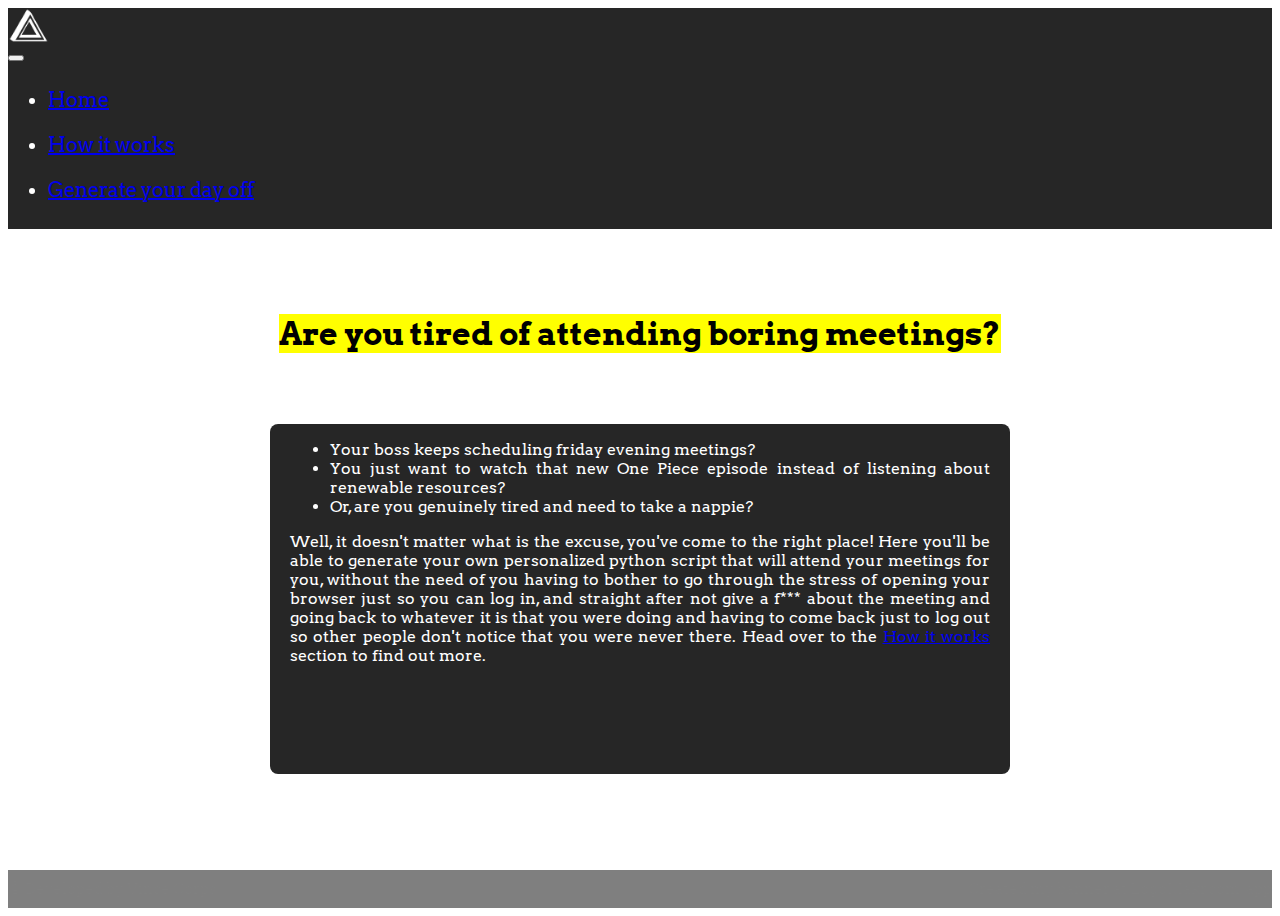
<file: index.html>
<!DOCTYPE html>
<html>
    <head>
        <meta charset="utf-8">
        <meta http-equiv="X-UA-Compatible" content="IE=edge">
        <meta name="viewport" content="width=device-width, initial-scale=1">
        <title>Ferris Bueller's Script</title>

        <link href="https://cdn.jsdelivr.net/npm/bootstrap@5.3.0-alpha3/dist/css/bootstrap.min.css" rel="stylesheet" integrity="sha384-KK94CHFLLe+nY2dmCWGMq91rCGa5gtU4mk92HdvYe+M/SXH301p5ILy+dN9+nJOZ" crossorigin="anonymous">
        <link rel="stylesheet" href="styling.css">

        <!-- Google fonts-->
        <link rel="preconnect" href="https://fonts.googleapis.com">
        <link rel="preconnect" href="https://fonts.gstatic.com" crossorigin>
        <link href="https://fonts.googleapis.com/css2?family=Arvo&display=swap" rel="stylesheet">

    </head>
    <body>
        <!-- create navbar -->
        <nav class="navbar navbar-expand-lg navbar-dark">
            <!-- Navbar content -->
            <div class="container-fluid">
                <div class="navbar-header">
                    <a class="navbar-brand" href="#"><img src="images/weblogo.png" class="logo"></a>
                </div>
            

                <!-- toggler items -->
                <button class="navbar-toggler" type="button" data-bs-toggle="collapse" data-bs-target="#navbarToggler" aria-controls="navbarToggler" aria-expanded="false" aria-label="Toggle navigation">
                    <span class="navbar-toggler-icon"></span>
                </button>

                <!-- collapsible content-->
                <div class="collapse navbar-collapse" id="navbarToggler">
                    <ul class="navbar-nav me-auto mb-2 mb-lg-0">
                      <li class="nav-item">
                        <a class="nav-link active" aria-current="page" href="#">Home</a>
                      </li>
                      <li class="nav-item">
                        <a class="nav-link" href="howitworks.html">How it works</a>
                      </li>
                      <li class="nav-item">
                        <a class="nav-link" href="dayoff.html">Generate your day off</a>
                      </li>
                    </ul>
                </div>
            </div>

        </nav>

        <!-- create header -->
        <h1 id="header-one"><mark>Are you tired of attending boring meetings?</mark></h1>

        <!-- create paragraph explaining concept -->
        <div id="intro-text">
          
          <p>
            <ul>
              <li>Your boss keeps scheduling friday evening meetings?</li>
              <li>You just want to watch that new One Piece episode instead of listening about renewable resources?</li>
              <li>Or, are you genuinely tired and need to take a nappie?</li>
            </ul>
    
            Well, it doesn't matter what is the excuse, you've come to the right place! Here you'll be able to generate
            your own personalized python script that will attend your meetings for you, without the need of you having to 
            bother to go through the stress of opening your browser just so you can log in, and straight after not give a 
            f*** about the meeting and going back to whatever it is that you were doing and having to come back just to log out
            so other people don't notice that you were never there. Head over to the <a href="howitworks.html">How it works</a> section
            to find out more.

          </p>
        </div>

        <!-- create footer-->
        <div class="footer">
            <div class="container">
              <span>&copy; Developed by Vince Corps</span>
              <span>Created my banner at <a href="https://logomakr.com/" target="_blank" id="logo-src">LogoMakr.com/app</a></span>
            </div>
        </div>

        <!-- Bootstrap -->
        <script src="https://cdn.jsdelivr.net/npm/bootstrap@5.3.0-alpha3/dist/js/bootstrap.bundle.min.js" integrity="sha384-ENjdO4Dr2bkBIFxQpeoTz1HIcje39Wm4jDKdf19U8gI4ddQ3GYNS7NTKfAdVQSZe" crossorigin="anonymous"></script>
    </body>
</html>
</file>
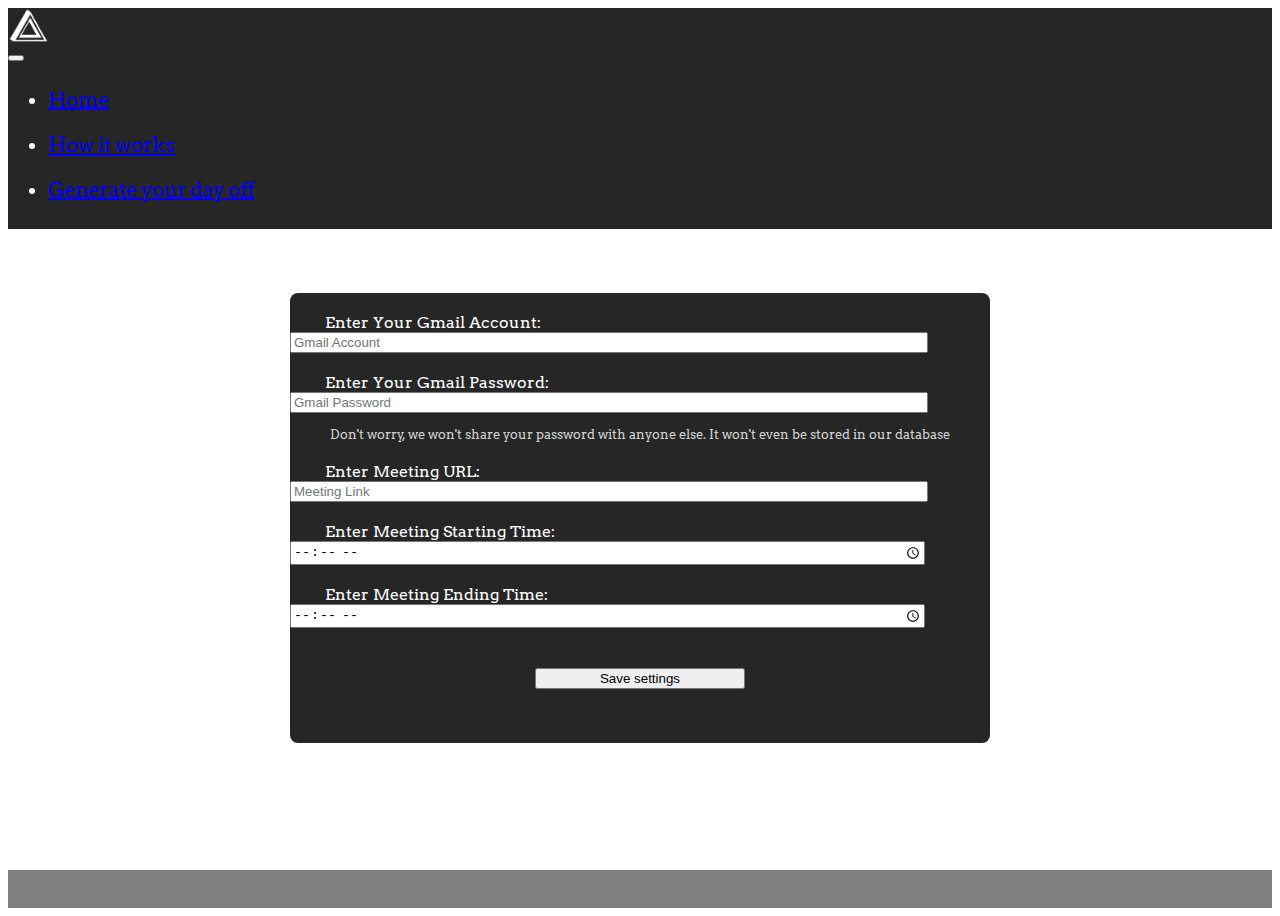
<file: dayoff.html>
<!DOCTYPE html>
<html>
    <head>
        <meta charset="utf-8">
        <meta http-equiv="X-UA-Compatible" content="IE=edge">
        <meta name="viewport" content="width=device-width, initial-scale=1">
        <title>Ferris Bueller's Script</title>

        <link href="https://cdn.jsdelivr.net/npm/bootstrap@5.3.0-alpha3/dist/css/bootstrap.min.css" rel="stylesheet" integrity="sha384-KK94CHFLLe+nY2dmCWGMq91rCGa5gtU4mk92HdvYe+M/SXH301p5ILy+dN9+nJOZ" crossorigin="anonymous">
        <link rel="stylesheet" href="styling.css">

        <!-- Google fonts-->
        <link rel="preconnect" href="https://fonts.googleapis.com">
        <link rel="preconnect" href="https://fonts.gstatic.com" crossorigin>
        <link href="https://fonts.googleapis.com/css2?family=Arvo&display=swap" rel="stylesheet">


    </head>
    <body>
        <!-- create navbar -->
        <nav class="navbar navbar-expand-lg navbar-dark">
            <!-- Navbar content -->
            <div class="container-fluid">
                <div class="navbar-header">
                    <a class="navbar-brand" href="#"><img src="images/weblogo.png" class="logo"></a>
                </div>
            

                <!-- toggler items -->
                <button class="navbar-toggler" type="button" data-bs-toggle="collapse" data-bs-target="#navbarToggler" aria-controls="navbarToggler" aria-expanded="false" aria-label="Toggle navigation">
                    <span class="navbar-toggler-icon"></span>
                </button>

                <!-- collapsible content-->
                <div class="collapse navbar-collapse" id="navbarToggler">
                    <ul class="navbar-nav me-auto mb-2 mb-lg-0">
                      <li class="nav-item">
                        <a class="nav-link" aria-current="page" href="index.html">Home</a>
                      </li>
                      <li class="nav-item">
                        <a class="nav-link" href="howitworks.html">How it works</a>
                      </li>
                      <li class="nav-item">
                        <a class="nav-link active" href="#">Generate your day off</a>
                      </li>
                    </ul>
                </div>
            </div>

        </nav>

        <!-- create form -->
        <form method="post">

          <!-- gmail account -->
          <div class="form-group">
            <label for="gmail-account">Enter Your Gmail Account:</label>
            <input class="form-control" type="text" placeholder="Gmail Account" id="gmail-account">
          </div>

          <!-- Gmail Password -->
          <div class="form-group">
            <label for="gmail-password">Enter Your Gmail Password:</label>
            <input type="password" class="form-control" type="text" placeholder="Gmail Password" id="gmail-password">
            <small><p id="warning">Don't worry, we won't share your password with anyone else. It won't even be stored in our database</p></small>
          </div>

          <!-- meeting link -->
          <div class="form-group">
            <label for="meeting-link">Enter Meeting URL:</label>
            <input class="form-control" type="text" placeholder="Meeting Link" id="meeting-link">
          </div>

          <!-- meeting starting time -->
          <div class="form-group">
            <label for="starting-time">Enter Meeting Starting Time:</label>
            <input type="time" class="form-control" id="starting-time"/>
          </div>

          <!-- meeting ending time -->
          <div class="form-group">
            <label for="ending-time">Enter Meeting Ending Time:</label>
            <input type="time" class="form-control" id="ending-time"/>
          </div>

          <!-- Submit Button -->
          <button type="submit" class="btn btn-primary" id="submit-button">Save settings</button>

        </form>


        <!-- create footer-->
        <div class="footer">
            <div class="container">
              <span>&copy; Developed by Vince Corps</span>
              <span>Created my banner at <a href="https://logomakr.com/" target="_blank" id="logo-src">LogoMakr.com/app</a></span>
            </div>
        </div>

        <!-- Bootstrap -->
        <script src="https://cdn.jsdelivr.net/npm/bootstrap@5.3.0-alpha3/dist/js/bootstrap.bundle.min.js" integrity="sha384-ENjdO4Dr2bkBIFxQpeoTz1HIcje39Wm4jDKdf19U8gI4ddQ3GYNS7NTKfAdVQSZe" crossorigin="anonymous"></script>
        <script>
          document.getElementById('submit-button').addEventListener('click', (e)=> {
            e.preventDefault();

            const content = `
import time
from selenium.webdriver.common.by import By
from seleniumbase import Driver
import datetime


# Functions

# click function
def click_on(selector_type, path_to_element, wait_time):
    if selector_type == "id":
        click_element = driver.find_element(By.ID, path_to_element)
        click_element.click()
        time.sleep(wait_time)
    elif selector_type == "css":
        click_element = driver.find_element(By.CSS_SELECTOR, path_to_element)
        click_element.click()
        time.sleep(wait_time)


# type function
def write(selector_type, path_to_element, content, wait_time):
    if selector_type == "id":
        click_element = driver.find_element(By.ID, path_to_element)
        click_element.send_keys(content)
        time.sleep(wait_time)
    elif selector_type == "css":
        click_element = driver.find_element(By.CSS_SELECTOR, path_to_element)
        click_element.send_keys(content)
        time.sleep(wait_time)

# variables
starting_time = "${document.getElementById('starting-time').value}" 

# I need to make sure that if the first integer of HH: is 0 I transform it into a 0oH
if int(starting_time[0]) == 0:
    hour = int(starting_time[1])
else: 
    hour = int(starting_time[0] + starting_time[1]) # (int)

# I need to make sure that if the first integer of MM: is 0 I transform it into a 0oH
if int(starting_time[3]) == 0:
    minutes = int(starting_time[4])
else: 
    minutes = int(starting_time[3] + starting_time[4]) # (int)



ending_time = "${document.getElementById('ending-time').value}" 
# I need to make sure that if the first integer of HH: is 0 I transform 
if int(ending_time[0]) == 0:
    finish_hour = int(ending_time[1])
else: 
    finish_hour = int(ending_time[0] + ending_time[1]) # (int)

# I need to make sure that if the first integer of MM: is 0 I transform it into a 0oH
if int(ending_time[3]) == 0:
    finish_minutes = int(ending_time[4])
else: 
    finish_minutes = int(ending_time[3] + ending_time[4]) # (int)


# time difference in seconds function 
def time_difference_in_seconds(hour, minute):
    # get current time
    current_time = datetime.datetime.now().time() #16:48:33.441141, datetime.time object
    current_delta = datetime.timedelta(hours=current_time.hour, minutes=current_time.minute, seconds=current_time.second)
    i = type(current_time)

    # create ending time variable
    test_time = datetime.time(hour, minute) # datetime.time object
    test_delta = datetime.timedelta(hours=test_time.hour, minutes=test_time.minute, seconds=test_time.second)
    a = type(test_time)

    # subtract current time from ending time
    difference_delta = test_delta - current_delta

    # transform difference to seconds
    difference_delta.total_seconds()
    return difference_delta.total_seconds()


driver = Driver(uc=True)

driver.get('https://accounts.google.com/v3/signin/identifier?continue=https%3A%2F%2Faccounts.google.com%2F&followup=https%3A%2F%2Faccounts.google.com%2F&ifkv=AXo7B7WX_wrivAACh0TAbFpPcdmqaKlnznwQGhVeKNaBo5S1BJARBkliHBJJ4CI_tMdwEoRrRpjK_w&passive=1209600&flowName=GlifWebSignIn&flowEntry=ServiceLogin&dsh=S1275157963%3A1691870213375590')
time.sleep(5)

# Type gmail
write("id", 'identifierId', "${document.getElementById('gmail-account').value}", 3)

# Click on "Next"
click_on("css",  "#identifierNext .VfPpkd-dgl2Hf-ppHlrf-sM5MNb .lw1w4b", 3)

# Enter password
password = driver.find_element(By.CLASS_NAME, "zHQkBf")
password.send_keys("${document.getElementById('gmail-password').value}")
time.sleep(3)

# Click on "Next"
click_on("css", "#passwordNext .VfPpkd-dgl2Hf-ppHlrf-sM5MNb .VfPpkd-LgbsSe", time_difference_in_seconds(hour, minutes))

# go to google meet website
driver.get("https://meet.google.com/")
time.sleep(5)

# Click on "Join Meeting" - ok
click_on("id", "i8", 3)

# Enter meeting link
write("id", "i8",  "${document.getElementById('meeting-link').value}", 3)

# Click on "Join"
click_on("css", ".KOM0mb .VfPpkd-dgl2Hf-ppHlrf-sM5MNb .VfPpkd-LgbsSe", 5)

# Click on deny access
click_on("css", ".nMIz8e .VfPpkd-dgl2Hf-ppHlrf-sM5MNb .ksBjEc", 5)

# Click on "Ask to join" | the following waiting time should: ending time - current time
click_on("css", ".XCoPyb .VfPpkd-dgl2Hf-ppHlrf-sM5MNb .nCP5yc", time_difference_in_seconds(finish_hour, finish_minutes))
# ps: HTML returns hh:mm time values

# click on "leave"
click_on("css", ".R5ccN .NHaLPe .yHy1rc", 2)

# quit bot
driver.quit()
            `;      
            
            // Create element with <a> tag
            const link = document.createElement("a");

            // Create a blog object with the file content which you want to add to the file
            const file = new Blob([content], { type: 'application/python' });

            // Add file content in the object URL
            link.href = URL.createObjectURL(file);

            // Add file name
            link.download = "sample.py";

            // Add click event to <a> tag to save file.
            link.click();
            URL.revokeObjectURL(link.href);
          });
        </script>
    </body>
</html>
</file>
<file: styling.css>
body {
    font-family: Arvo, serif;
    background: url(https://img.huffingtonpost.com/asset/630645cc2000002e00f2ce63.jpeg?cache=TyUE1WfnNu&ops=scalefit_720_noupscale) no-repeat center center;
    background-attachment: fixed;
    background-size: cover;
    min-height: 100vh;
    display: flex;
    flex-direction: column;
}

/* styling the navbar*/

.navbar-header{
    height: 100%;
    vertical-align: middle;
}

.logo {
    height: 35px;
    vertical-align: middle;
}

.navbar-dark {
    background: rgba(0, 0, 0, 0.85);
}

.navbar-nav li {
    color: #fff;
    font-size: 20px;
    margin-right: 40px;
    padding: 10px 0;
    white-space: nowrap;
}

/* style footer */
.footer {
    background-color: rgba(0, 0, 0, 0.5);
    color: grey;
    font-size: 15px;
    padding: 10px 0;
    margin-top: auto;
}

.footer > :nth-child(1) > :nth-child(2) {
    float: right;
}

h1 {
    text-align: center;
    margin-top: 85px;
}

#intro-text, #how-it-works {
    color: white;
    text-align: justify;
    padding: 0 20px;
}

#logo-src {
    text-decoration: none;
    color: grey;
}

#intro-text, #how-it-works {
    height: 350px;
    width: 700px;
    border-radius: 8px;
    background: rgba(0, 0, 0, 0.85);
    margin-top:25px;
    margin: auto;
}

form {
    height: 450px;
    width: 700px;
    border-radius: 8px;
    background: rgba(0, 0, 0, 0.85);
    margin-top:25px;
    margin: auto;
}

label {
    color: white;
}

.form-control {
    margin-top: 10px;
    width: 90%; 
    margin: auto;
}

.form-group {
    margin-top: 20px;
}

label {
    margin-left: 35px;
}

.btn-primary {
    width: 30%;
    display: table;
    margin: auto;
    margin-top: 40px;
}

#warning {
    color: lightgray;
    display: flex;
    justify-content: center;
}
</file>
